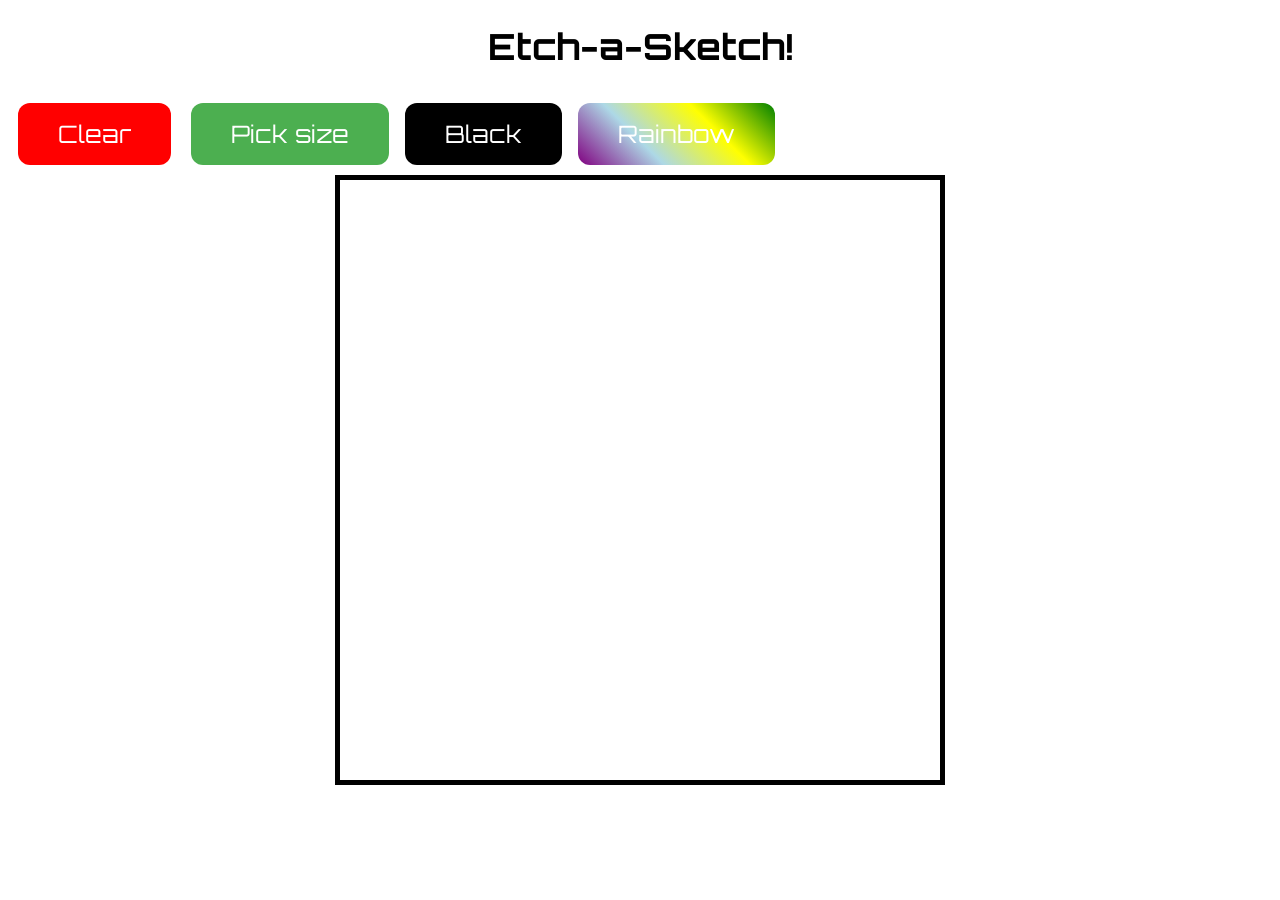
<file: index.html>
<!DOCTYPE html>
<html lang="en">
<head>
    <meta charset="UTF-8">
    <meta http-equiv="X-UA-Compatible" content="IE=edge">
    <meta name="viewport" content="width=device-width, initial-scale=1.0">
    <title>Etch-a-Sketch</title>
    <link rel="stylesheet" href="styles.css">
    <script src="script.js" defer></script>
</head>

<body>
    <h1>Etch-a-Sketch!</h1>
    <button type="button" class="clearGrid" id="clearGrid">Clear</button>
    <button type="button" class="resizeGrid" id="resizeGrid">Pick size</button>
    <button type="button" class="black" id="black">Black</button>
    <button type="button" class="rainbow" id="rainbow">Rainbow</button>
    
    <div id="container"></div>
</body>

</html>
</file>
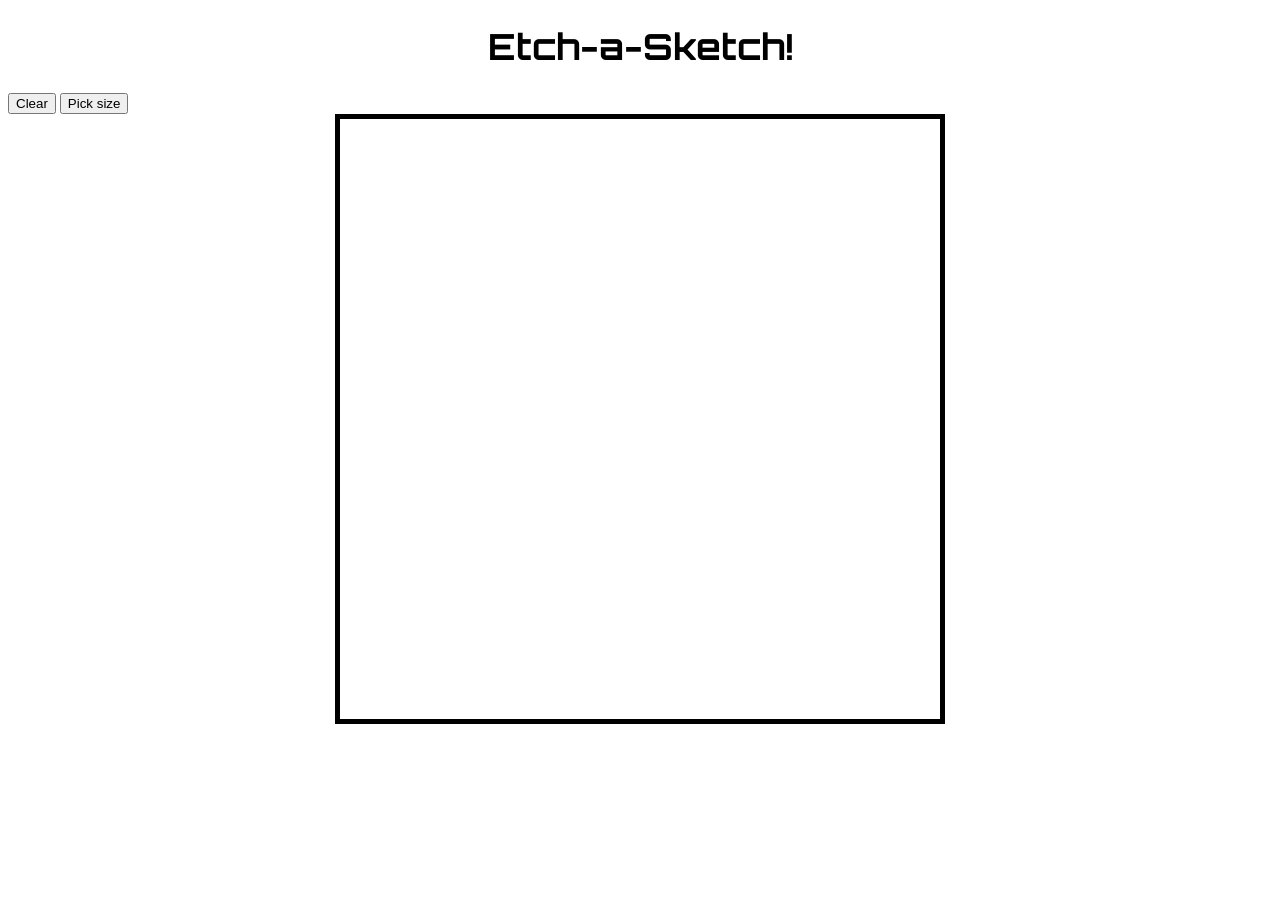
<file: etchasketch.html>
<!DOCTYPE html>
<html lang="en">
<head>
    <meta charset="UTF-8">
    <meta http-equiv="X-UA-Compatible" content="IE=edge">
    <meta name="viewport" content="width=device-width, initial-scale=1.0">
    <title>Etch-a-Sketch</title>
    <link rel="stylesheet" href="styles.css">
    <script src="script.js" defer></script>
</head>

<body>
    <h1>Etch-a-Sketch!</h1>
    <button type="button" class="clearGrid" id="clearGrid">Clear</button>
    <button type="button" class="resizeGrid" id="resizeGrid">Pick size</button>
    
    <div id="container"></div>
</body>

</html>
</file>
<file: styles.css>
@import url('https://fonts.googleapis.com/css2?family=Orbitron&display=swap');

.clearGrid:active {
        background-color: #3e8e41;
        box-shadow: 0 5px #666;
        transform: translateY(4px);
        
}

.resizeGrid:active {
    background-color: #3e8e41;
    box-shadow: 0 5px #666;
    transform: translateY(4px);
}

.black:active {
    background-color: #3e8e41;
    box-shadow: 0 5px #666;
    transform: translateY(4px);
}

.rainbow:active {
    background-color: #3e8e41;
    box-shadow: 0 5px #666;
    transform: translateY(4px);
}
h1 {
    text-align: center;
    font-family: "Orbitron", sans-serif;
    font-size: 36px;
}
</file>
